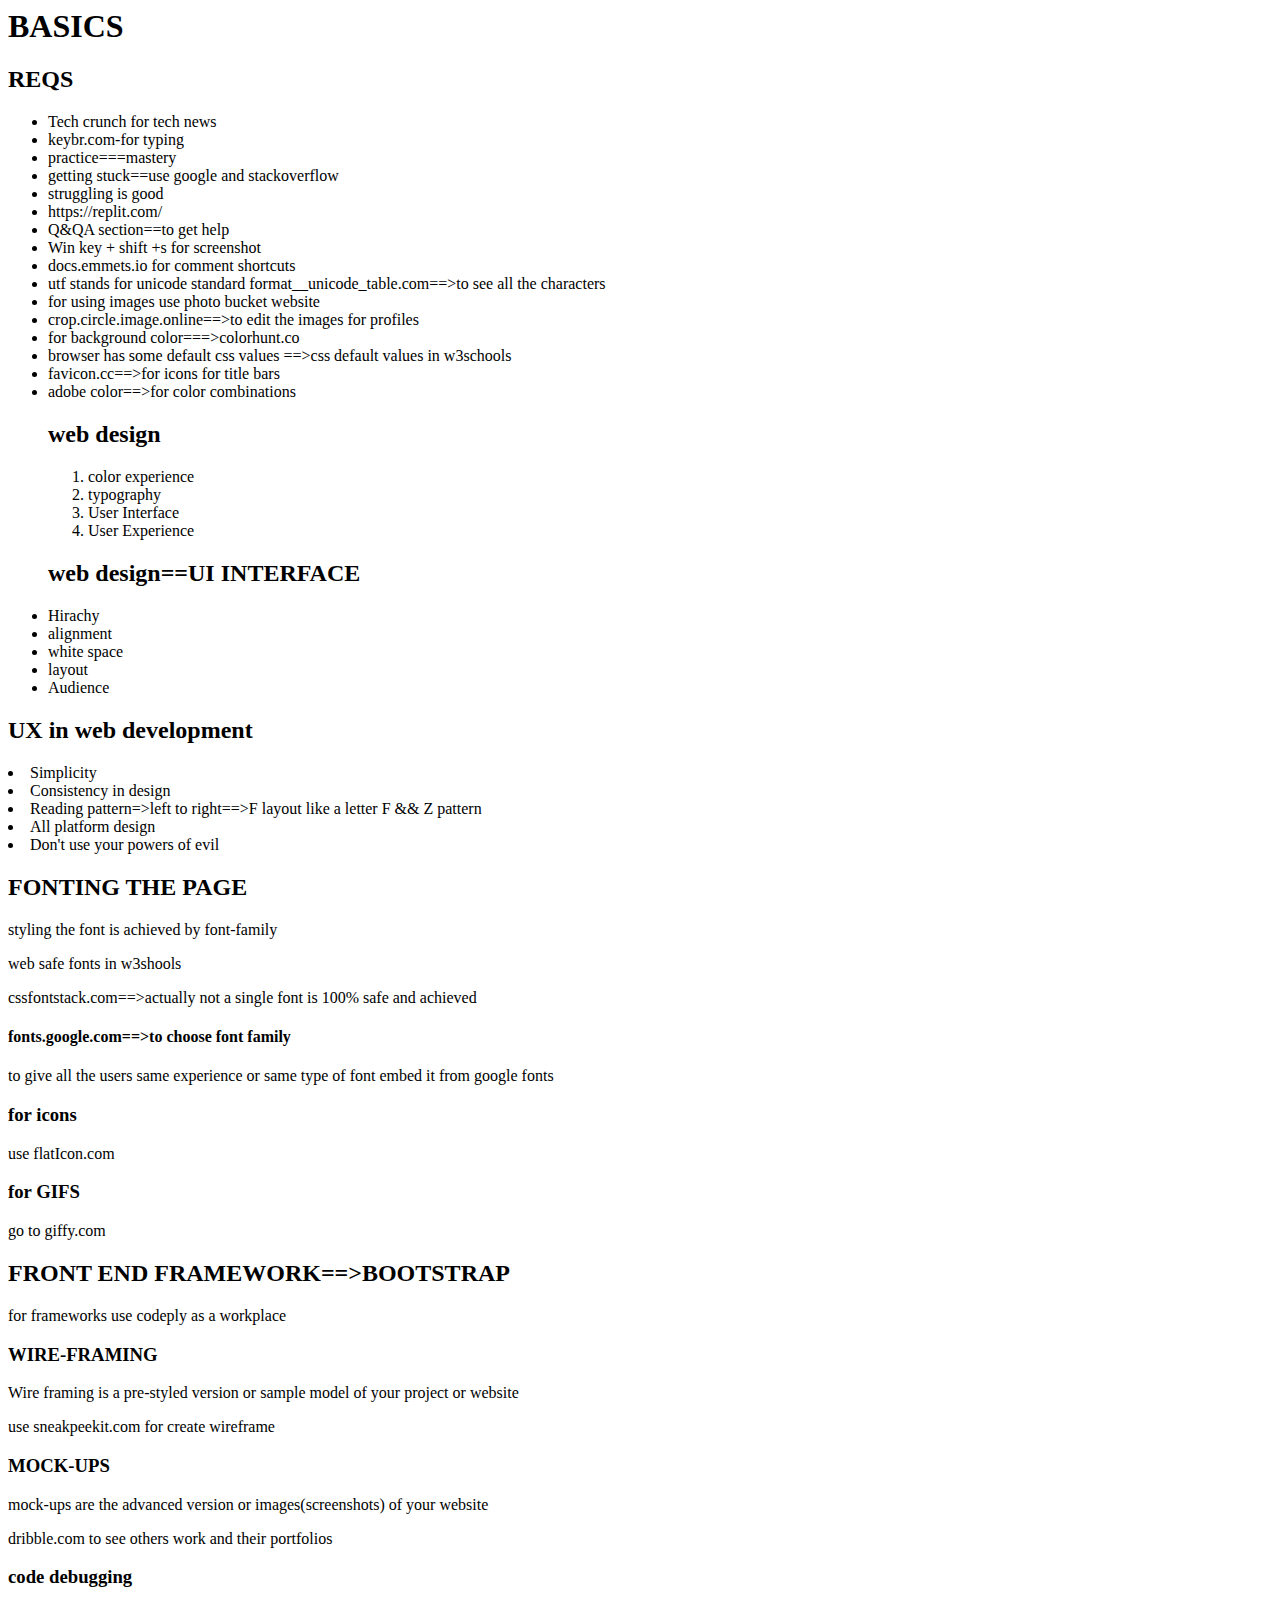
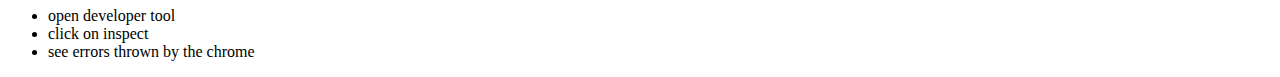
<file: basisc.html>
<html lang="en">

<head>
    <meta charset="UTF-8">
    <meta http-equiv="X-UA-Compatible" content="IE=edge">
    <meta name="viewport" content="width=device-width, initial-scale=1.0">
    <title>💛Basics</title>
</head>

<body>
    <h1>BASICS</h1>
    <h2>REQS</h2>
    <ul>
        <li>Tech crunch for tech news</li>
        <li>keybr.com-for typing</li>
        <li>practice===mastery</li>
        <li>getting stuck==use google and stackoverflow</li>
        <li>struggling is good</li>
        <li>https://replit.com/</li>
        <li>Q&QA section==to get help</li>
        <li>Win key + shift +s for screenshot</li>
        <li>docs.emmets.io for comment shortcuts</li>
        <li>utf stands for unicode standard format__unicode_table.com==>to see all the characters</li>
        <li>for using images use photo bucket website</li>
        <li>crop.circle.image.online==>to edit the images for profiles</li>
        <li>for background color===>colorhunt.co</li>
        <li>browser has some default css values ==>css default values in w3schools</li>
        <li>favicon.cc==>for icons for title bars</li>
        <li>adobe color==>for color combinations</li>


        <h2>web design</h2>
        <ol>
            <li>color experience</li>
            <li>typography</li>
            <li>User Interface</li>
            <li>User Experience</li>
        </ol>



        <h2>web design==UI INTERFACE</h2>
        <li>Hirachy</li>
        <li>alignment</li>
        <li>white space</li>
        <li>layout</li>
        <li>Audience</li>
    </ul>

    <h2>UX in web development</h2>
    <li>Simplicity</li>
    <li>Consistency in design</li>
    <li>Reading pattern=>left to right==>F layout like a letter F && Z pattern</li>
    <li>All platform design</li>
    <li>Don't use your powers of evil</li>

    <h2>FONTING THE PAGE</h2>
    <p>styling the font is achieved by font-family</p>
    <p>web safe fonts in w3shools</p>
    <p>cssfontstack.com==>actually not a single font is 100% safe and achieved</p>

    <h4>fonts.google.com==>to choose font family</h4>
    <p>to give all the users same experience or same type of font embed it from google fonts</p>

    <h3>for icons</h3>
    <p>use flatIcon.com</p>
    <h3>for GIFS</h3>
    <p>go to giffy.com</p>

    <h2>FRONT END FRAMEWORK==>BOOTSTRAP</h2>
    <p>for frameworks use codeply as a workplace</p>

    <h3>WIRE-FRAMING</h3>
    <p>Wire framing is a pre-styled version or sample model of your project or website</p>
    <p>use sneakpeekit.com for create wireframe</p>
    <h3>MOCK-UPS</h3>
    <p>mock-ups are the advanced version or images(screenshots) of your website</p>
    <p>dribble.com to see others work and their portfolios</p>


    <h3>code debugging</h3>
    <ul>
        <li>open developer tool</li>
        <li>click on inspect</li>
        <li>see errors thrown by the chrome</li>
    </ul>
</body>

</html>
</file>
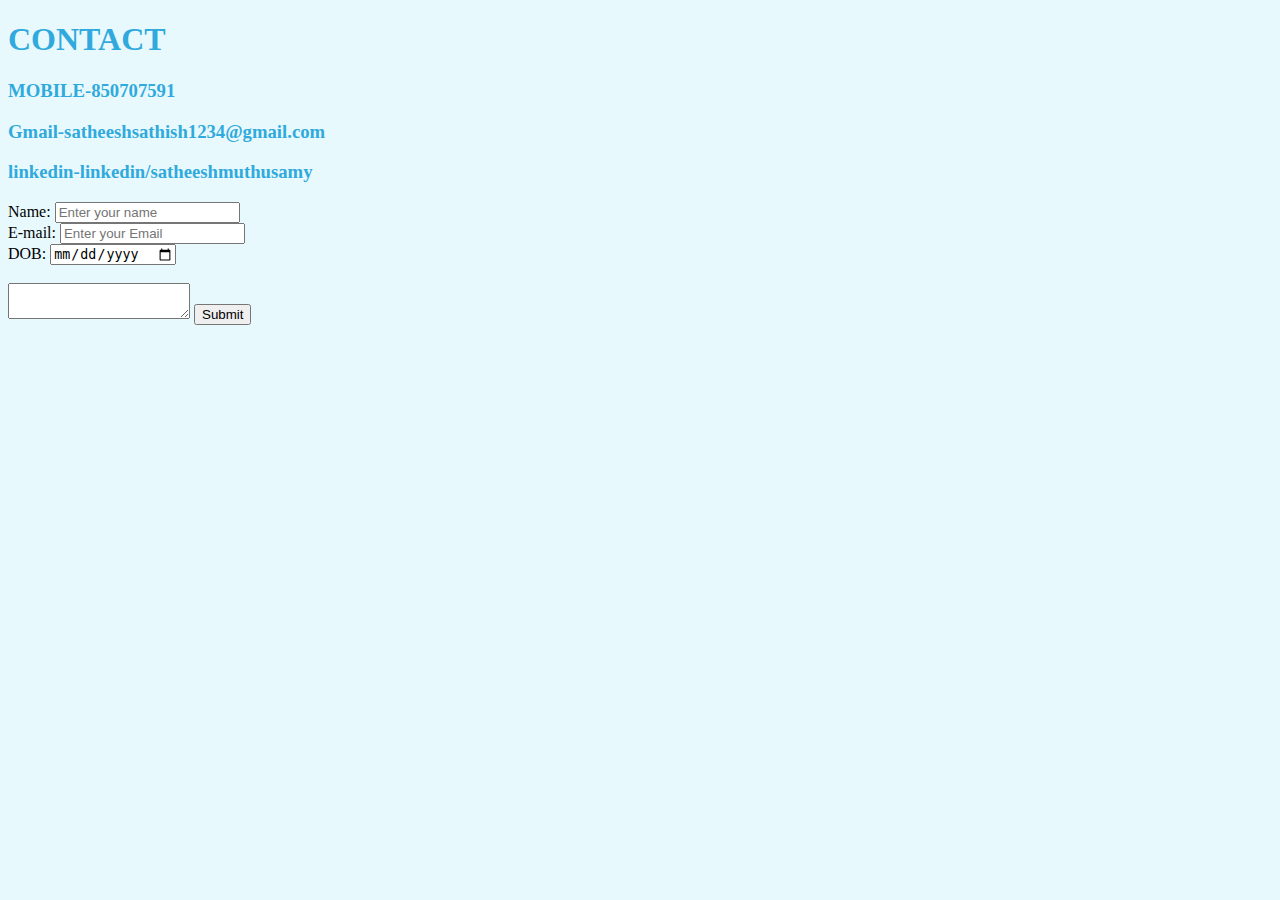
<file: contacts.html>
<!DOCTYPE html>
<html lang="en">

<head>
    <meta charset="UTF-8">
    <meta http-equiv="X-UA-Compatible" content="IE=edge">
    <meta name="viewport" content="width=device-width, initial-scale=1.0">
    <title>contact details</title>
    <link rel="stylesheet" href="css/style.css">
</head>

<body>
    <h1>CONTACT</h1>
    <h3>MOBILE-850707591</h3>
    <h3>Gmail-satheeshsathish1234@gmail.com</h3>
    <h3>linkedin-linkedin/satheeshmuthusamy</h3>
    <form action="mailto:info@satheeshsathish1234@gmail.com" method="post" enctype="text/plain">

        <label>Name:</label>
        <input type="text" name="yourName" placeholder="Enter your name"><br>
        <label>E-mail:</label>
        <input type="email" name="yourEmail" placeholder="Enter your Email"><br>
        <label>DOB:</label>
        <input type="date" name="dateofbirth" placeholder="Enter your DOB"><br>
        <!-- <label>E-mail password:</label>
        <input type="password" name="pd" placeholder="Enter your PWD"><br> -->
        <!-- <label>salary package</label>
        <input type="range" name="salary" list="tickmarks"> -->
        <datalist id="tickmarks">
            <option value="0" label="0%"></option>
            <option value="20" label="20%"></option>
            <option value="40" label="40%"></option>
            <option value="60" label="60%"></option>
            <option value="80" label="80%"></option>
            <option value="100" label="100%">10</option>
        </datalist>
        <br>
        <!-- <lebel>fav color:</lebel>
        <input type="color" name="color" range="1-10"><br> -->
        <textarea type=text name="yourMessage" row="8" col="50">

        </textarea>
        <input type="submit"></input>
    </form>
</body>

</html>
</file>
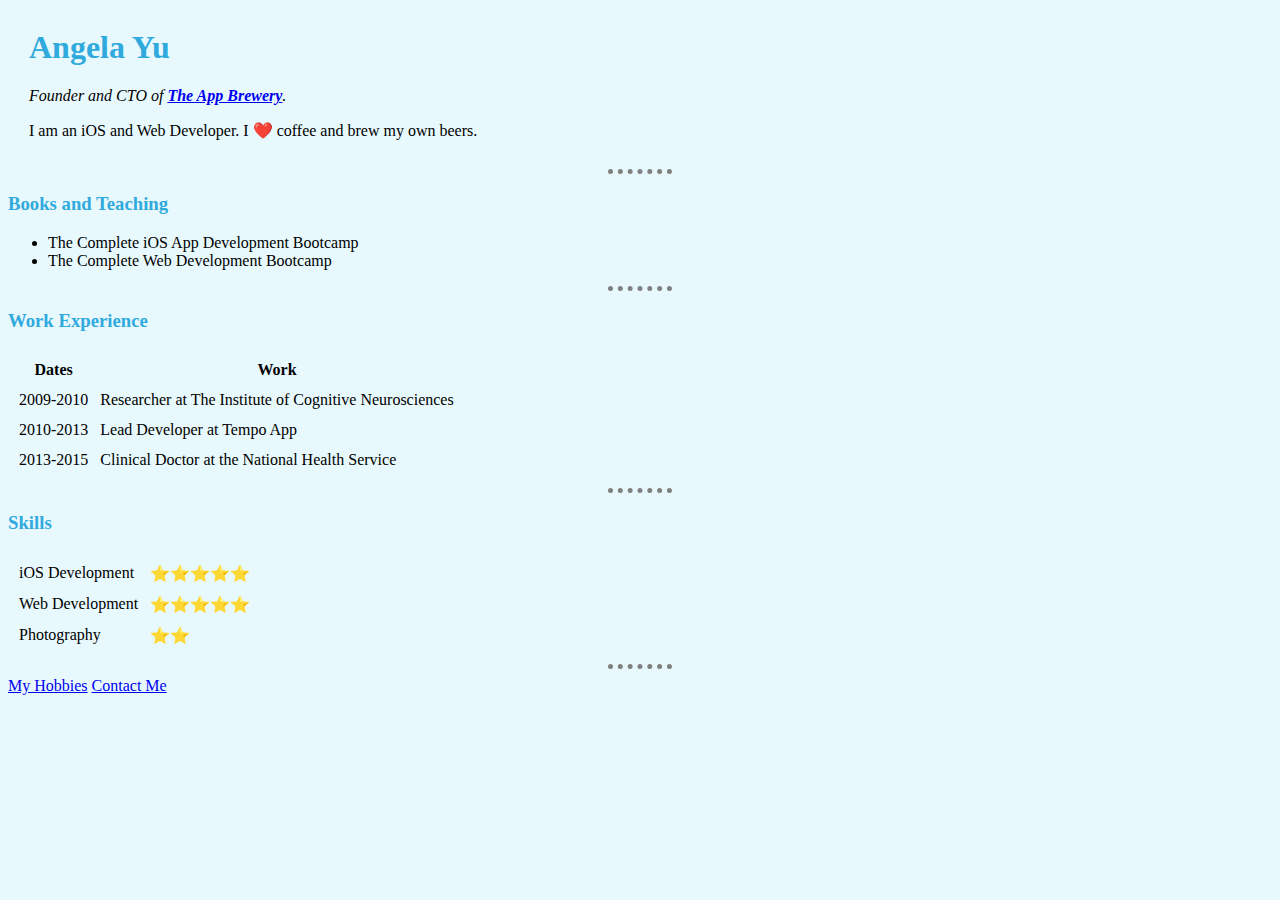
<file: debugging1.html>
<html>

<head>
    <meta charset="utf-8">
    <title>Angela's Personal Site</title>
    <link rel="stylesheet" href="css/style.css">
</head>

<body>
    <table cellspacing="20">
        <tr>
            <!-- <td><img src="images/angela.png" alt="angela profile picture"></td> -->
            <td>
                <h1>Angela Yu</h1>
                <p><em>Founder and CTO of <strong><a href="https://www.appbrewery.co/">The App Brewery</a></strong>.</em></p>
                <p>I am an iOS and Web Developer. I ❤️ coffee and brew my own beers.</p>
            </td>
        </tr>
    </table>
    <hr>
    <h3>Books and Teaching</h3>
    <ul>
        <li>The Complete iOS App Development Bootcamp</li>
        <li>The Complete Web Development Bootcamp</li>
    </ul>
    <hr>
    <h3>Work Experience</h3>
    <table cellspacing="10">
        <thead>
            <tr>
                <th>Dates</th>
                <th>Work</th>
            </tr>
        </thead>
        <tbody>
            <tr>
                <td>2009-2010</td>
                <td>Researcher at The Institute of Cognitive Neurosciences</td>
            </tr>
            <tr>
                <td>2010-2013</td>
                <td>Lead Developer at Tempo App</td>
            </tr>
            <tr>
                <td>2013-2015</td>
                <td>Clinical Doctor at the National Health Service</td>
            </tr>
        </tbody>
    </table>
    <hr>
    <h3>Skills</h3>
    <table cellspacing="10">
        <tr>
            <td>iOS Development</td>
            <td>⭐️⭐️⭐️⭐️⭐️</td>
        </tr>
        <tr>
            <td>Web Development</td>
            <td>⭐️⭐️⭐️⭐️⭐️</td>
        </tr>
        <tr>
            <td>Photography</td>
            <td>⭐️⭐️</td>
        </tr>
    </table>
    <hr>
    <a href="hobbies.html">My Hobbies</a>
    <a href="contact-me.html">Contact Me</a>
</body>

</html>
</file>
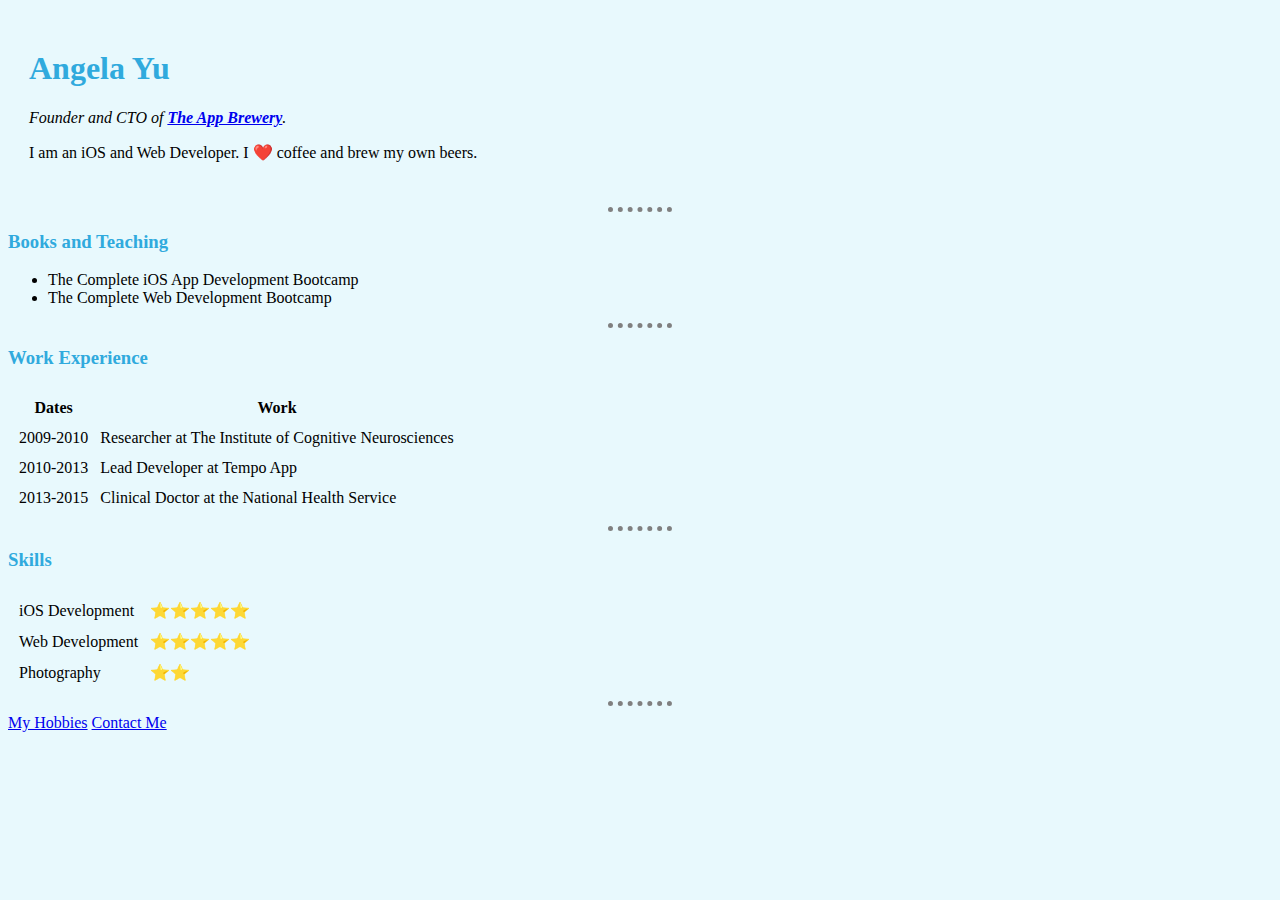
<file: debugginin2.html>
<!DOCTYPE html>
<html>

<head>
    <meta charset="utf-8">
    <title>Angela's Personal Site</title>
    <link rel="stylesheet" href="css/style.css">
</head>

<body>
    <table cellspacing="20">
        <tr>
            <!-- <td><img src="images/angela.png" alt="angela profile picture"></td> -->
            <td>
                <h1>Angela Yu</h1>
                <p><em>Founder and CTO of <strong><a href="https://www.appbrewery.co/">The App Brewery</a></strong>.</em></p>
                <p>I am an iOS and Web Developer. I ❤️ coffee and brew my own beers.</p>
            </td>
        </tr>
    </table>
    <hr>
    <h3>Books and Teaching</h3>
    <ul>
        <li>The Complete iOS App Development Bootcamp</li>
        <li>The Complete Web Development Bootcamp</li>
    </ul>
    <hr>
    <h3>Work Experience</h3>
    <table cellspacing="10">
        <thead>
            <tr>
                <th>Dates</th>
                <th>Work</th>
            </tr>
        </thead>
        <tbody>
            <tr>
                <td>2009-2010</td>
                <td>Researcher at The Institute of Cognitive Neurosciences</td>
            </tr>
            <tr>
                <td>2010-2013</td>
                <td>Lead Developer at Tempo App</td>
            </tr>
            <tr>
                <td>2013-2015</td>
                <td>Clinical Doctor at the National Health Service</td>
            </tr>
        </tbody>
    </table>
    <hr>
    <h3>Skills</h3>
    <table cellspacing="10">
        <tr>
            <td>iOS Development</td>
            <td>⭐️⭐️⭐️⭐️⭐️</td>
        </tr>
        <tr>
            <td>Web Development</td>
            <td>⭐️⭐️⭐️⭐️⭐️</td>
        </tr>
        <tr>
            <td>Photography</td>
            <td>⭐️⭐️</td>
        </tr>
    </table>
    <hr>
    <a href="hobbies.html">My Hobbies</a>
    <a href="contact-me.html">Contact Me</a>
</body>

</html>
</file>
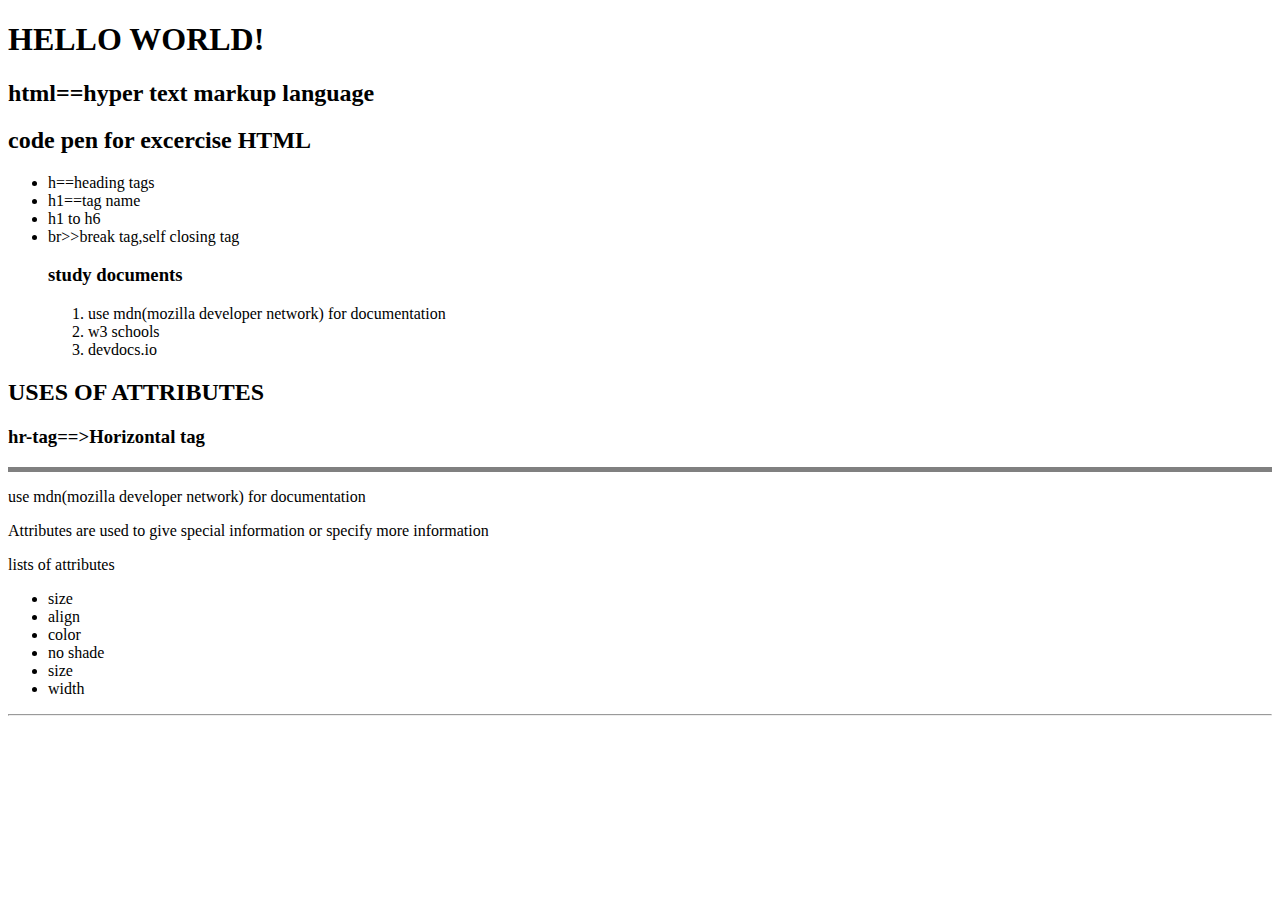
<file: helloworld.html>
<!DOCTYPE html>
<html lang="en">

<head>
    <meta charset="UTF-8">
    <meta http-equiv="X-UA-Compatible" content="IE=edge">
    <meta name="viewport" content="width=device-width, initial-scale=1.0">
    <title>Document</title>
</head>

<body>
    <!-- command tag
    http://web.archive.org/ to see the evolution of websites
    -->
    <h1>HELLO WORLD!</h1>
    <h2>html==hyper text markup language</h2>
    <h2>code pen for excercise HTML</h2>
    <ul>
        <li>h==heading tags</li>
        <li>h1==tag name</li>
        <li>h1 to h6 </li>
        <li>br>>break tag,self closing tag</li>
        <h3>study documents</h3>
        <ol>
            <li>use mdn(mozilla developer network) for documentation</li>
            <li>w3 schools</li>
            <li>devdocs.io</li>
        </ol>

    </ul>
    <h2>USES OF ATTRIBUTES</h2>
    <h3>hr-tag==>Horizontal tag</h3>
    <hr size="5" noshade="0">
    <p>use mdn(mozilla developer network) for documentation</p>
    <p>Attributes are used to give special information or specify more information</p>
    <p>lists of attributes</p>
    <ul>
        <li>size</li>
        <li>align </li>
        <li>color</li>
        <li>no shade</li>
        <li>size</li>
        <li>width</li>
    </ul>

    <hr>
</body>

</html>
</file>
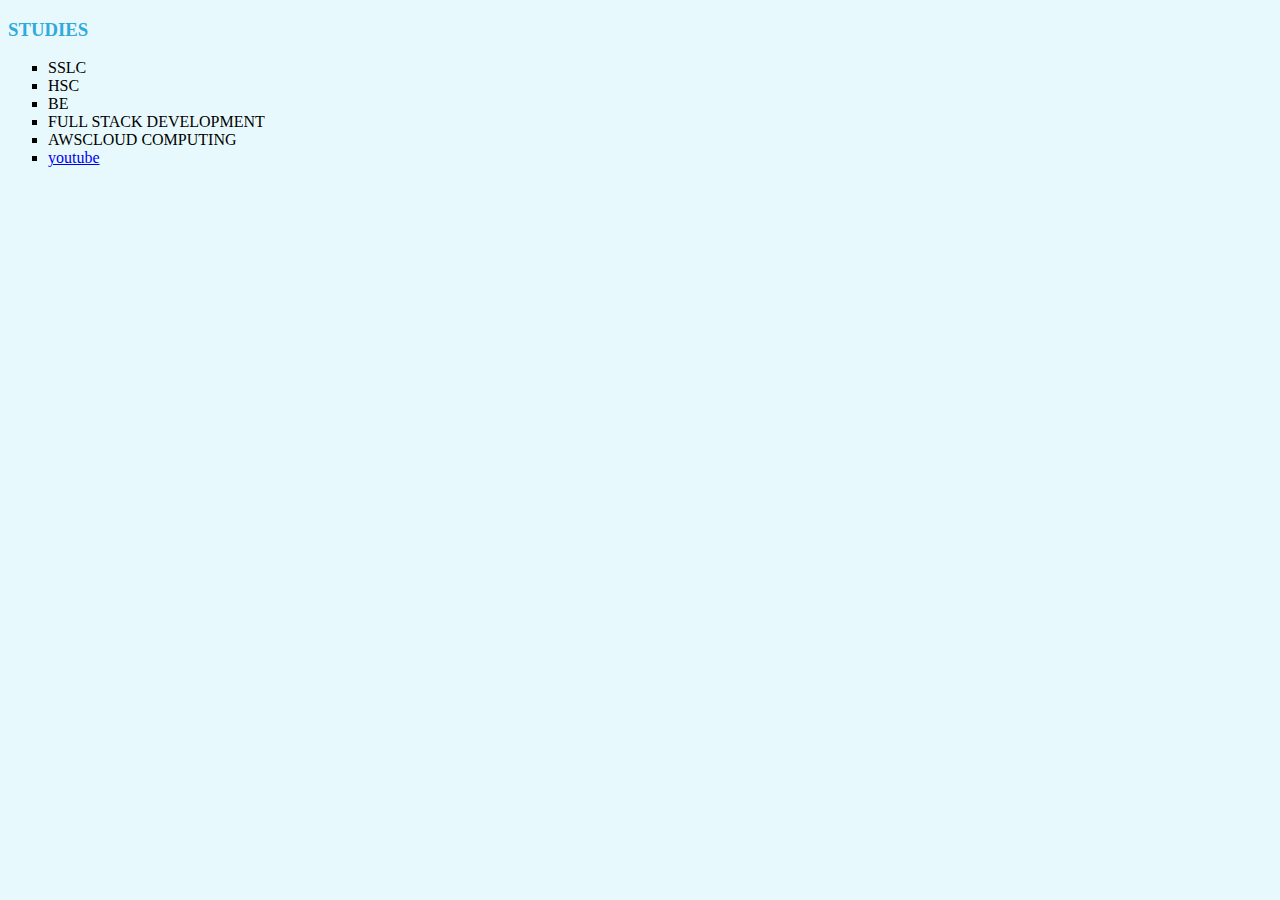
<file: studies.html>
<!DOCTYPE html>
<html lang="en">

<head>
    <meta charset="UTF-8">
    <meta http-equiv="X-UA-Compatible" content="IE=edge">
    <meta name="viewport" content="width=device-width, initial-scale=1.0">
    <title>Studies</title>
    <link rel="stylesheet" href="css/style.css">
</head>

<body>
    <h3>STUDIES</h3>
    <ul type="square">
        <li>SSLC</li>
        <li>HSC</li>
        <li>BE</li>
        <li>FULL STACK DEVELOPMENT</li>
        <li>AWSCLOUD COMPUTING</li>
        <li><a href="https.//youtube.com">youtube </a></li>

    </ul>
</body>

</html>
</file>
<file: css/style.css>
/* internal css
        */
        
        img {
            height: 200px;
            width: 300px;
            border-radius: 20px;
        }
        /* body {
            text-align: center;
        } */
        
        body {
            background-color: #E8F9FD;
        }
        
        hr {
            border-style: none;
            border-bottom-style: dotted;
            background-color: none;
            height: 0px;
            width: 5%;
            border-width: 5px;
            /*it represents the width between two dots*/
            border-color: grey;
            /*insted of px use percentage*/
        }
        
        h1,
        h3 {
            color: #30AADD;
        }
</file>
